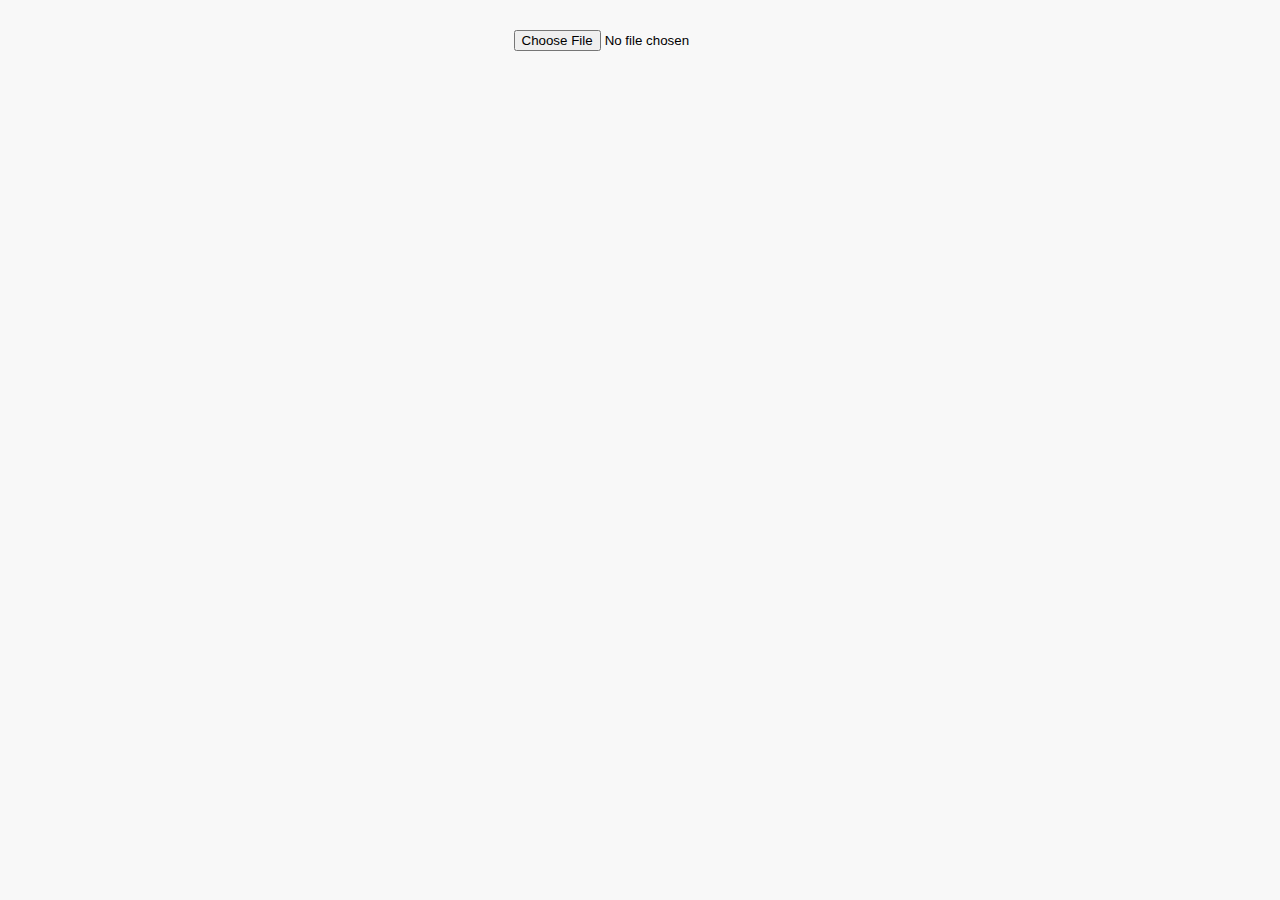
<file: index.html>
<!DOCTYPE html>

<html>
  <head>
    <meta charset="utf-8">
    <meta name="viewport" content="width=device-width, initial-scale=1">
    <title>PixiTest</title>
    <script async src="packages/browser/dart.js"></script>
	<script src="web/textfueledcombat.dart.js"></script>
    
    <link rel="stylesheet" href="web/textfueledcombat.css">
  </head>
  <body>
    <div id='game-main'>
      <div id='canvasDiv'></div>
      <div id='file-input'>
        <input type="file" id="test">
      </div>
    </div>
    <script type="application/dart" src="web/textfueledcombat.dart"></script>
  </body>
</html>
</file>
<file: web/textfueledcombat.css>
body {
  background-color: #F8F8F8;
  font-family: 'Open Sans', sans-serif;
  font-size: 14px;
  font-weight: normal;
  line-height: 1.2em;
  margin: 15px;
}

h1, p {
  color: #333;
}

#canvasDiv {
  margin-bottom: 30px;
}

#game-main {
  margin: auto;
  width: 50%;
}

#file-input {
  text-align: center;
}
</file>
